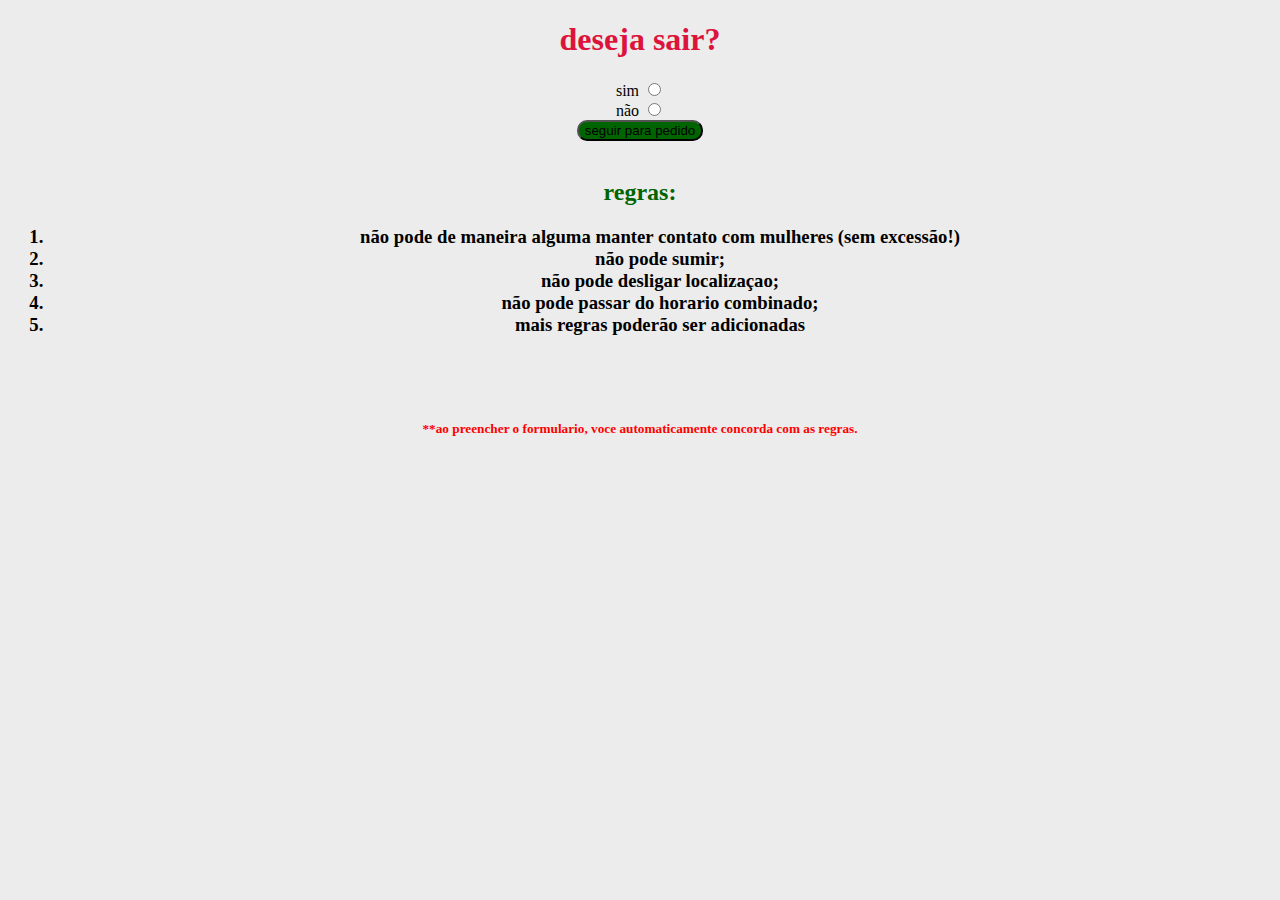
<file: index.html>
<!DOCTYPE html>
<html lang="en">
<head>
    <meta charset="UTF-8">
    <meta name="viewport" content="width=device-width, initial-scale=1.0">
    <title>Document</title>
    <link rel="stylesheet" href="grauu.css">
</head>
<body>
    <h1>deseja sair?</h1>
    <form action="name">
        <label for="ol">sim</label>
     <input type="radio" name="opcao" value="sim"><br>
     <label for="name">não</label>
        <input type="radio" name="opcao" value="nao">
     
    
    </form>



    <a href="formulario.html">
        <button>seguir para pedido</button><br><br>
    </a>
    <h2>regras:</h2>
    <h3>
        <ol>
            <li>não pode de maneira alguma manter contato com mulheres (sem excessão!)</li>
            <li>não pode sumir;</li>
            <li>não pode desligar localizaçao;</li>
            <li>não pode passar do horario combinado;</li>
            <li>mais regras poderão ser adicionadas</li>
        </ol><br><br>
        <h5>**ao preencher o formulario, voce automaticamente concorda com as regras.</h5>
    </h3>

</body>
</html>
</file>
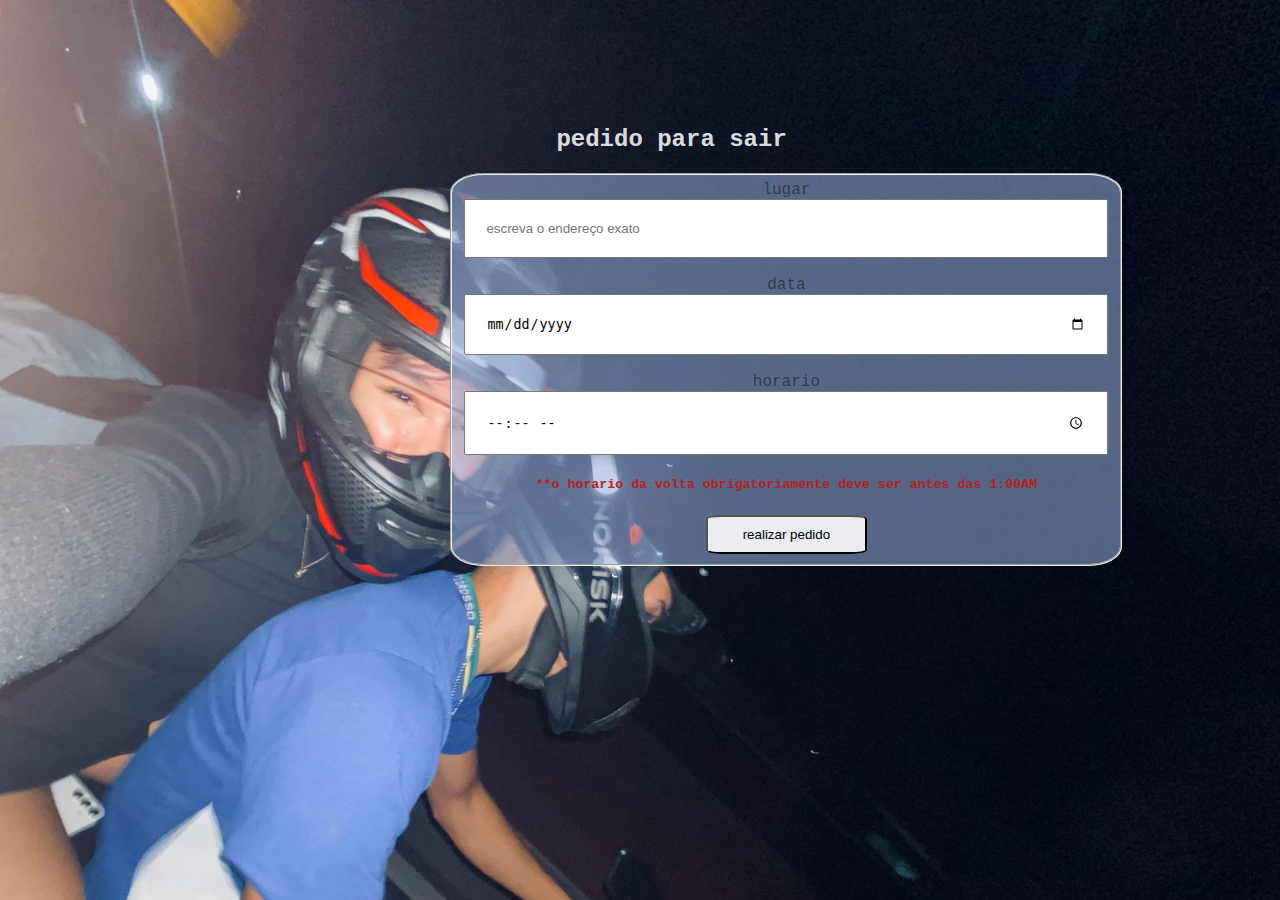
<file: formulario.html>
<!DOCTYPE html>
<html lang="en">
<head>
    <meta charset="UTF-8">
    <meta name="viewport" content="width=for, initial-scale=1.0">
    <title>Document</title>
    <link rel="stylesheet" href="grau.css">
</head>
<body>
    
    <h2>pedido para sair</h2>
    <form "">
        <fieldset>
        <label for="name">lugar</label>
        <input type="text" name="lugar" placeholder="escreva o endereço exato"><br><br>
        <label for="name">data</label>
        <input type="date" name="horario" placeholder="qual dia voce deseja sair?"><br><br>
        <label for="name">horario</label>
        <input type="time">
        <h5>**o horario da volta obrigatoriamente deve ser antes das 1:00AM</h5>
        <button type="submit">realizar pedido</button>
    </fieldset>
        
    </form>
</body>
</html>
</file>
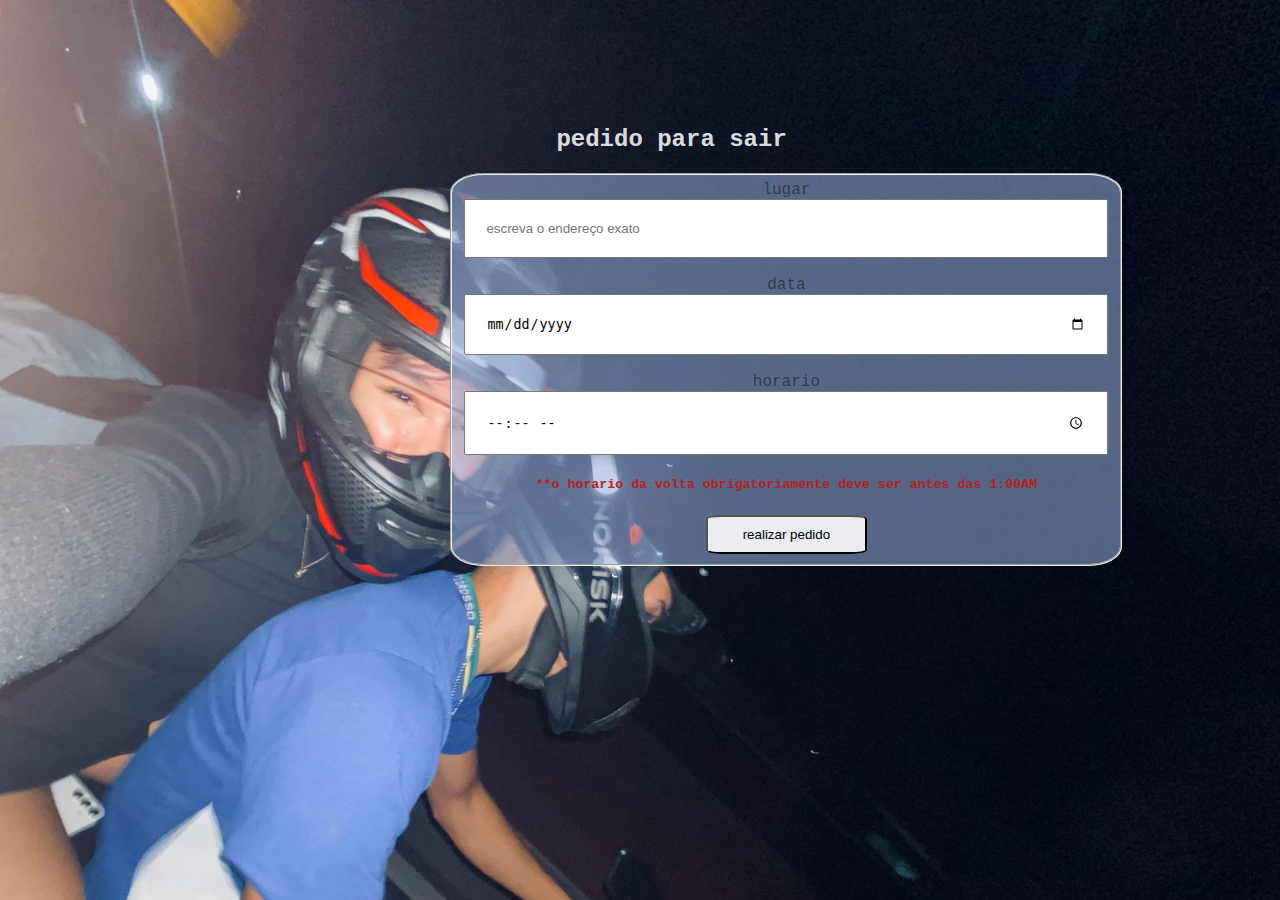
<file: grau.html>
<!DOCTYPE html>
<html lang="en">
<head>
    <meta charset="UTF-8">
    <meta name="viewport" content="width=for, initial-scale=1.0">
    <title>Document</title>
    <link rel="stylesheet" href="grau.css">
</head>
<body>
    
    <h2>pedido para sair</h2>
    <form "">
        <fieldset>
        <label for="name">lugar</label>
        <input type="text" name="lugar" placeholder="escreva o endereço exato"><br><br>
        <label for="name">data</label>
        <input type="date" name="horario" placeholder="qual dia voce deseja sair?"><br><br>
        <label for="name">horario</label>
        <input type="time">
        <h5>**o horario da volta obrigatoriamente deve ser antes das 1:00AM</h5>
        <button type="submit">realizar pedido</button>
    </fieldset>
        
    </form>
</body>
</html>
</file>
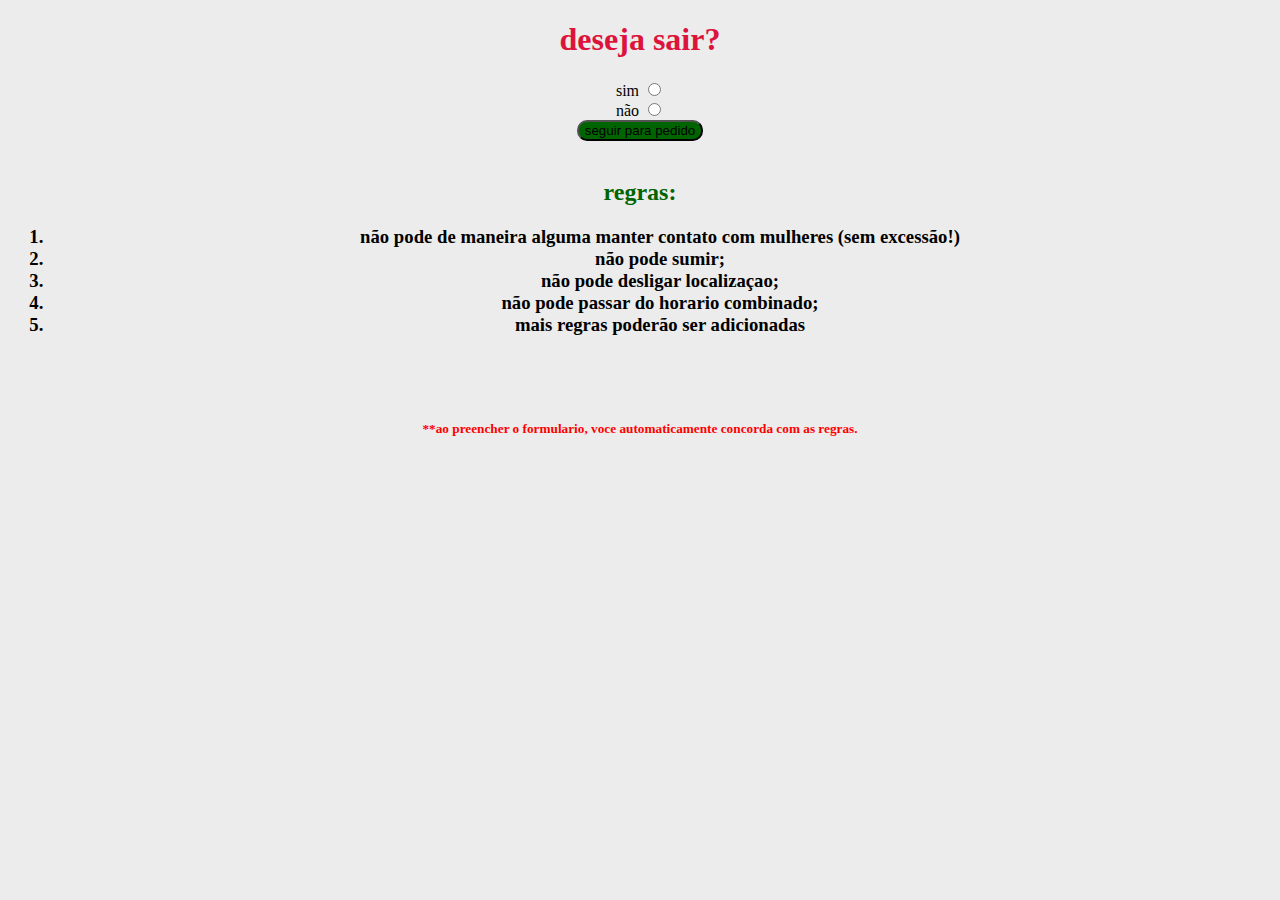
<file: grauu.html>
<!DOCTYPE html>
<html lang="en">
<head>
    <meta charset="UTF-8">
    <meta name="viewport" content="width=device-width, initial-scale=1.0">
    <title>Document</title>
    <link rel="stylesheet" href="grauu.css">
</head>
<body>
    <h1>deseja sair?</h1>
    <form action="name">
        <label for="ol">sim</label>
     <input type="radio" name="opcao" value="sim"><br>
     <label for="name">não</label>
        <input type="radio" name="opcao" value="nao">
     
    
    </form>



    <a href="grau.html">
        <button>seguir para pedido</button><br><br>
    </a>
    <h2>regras:</h2>
    <h3>
        <ol>
            <li>não pode de maneira alguma manter contato com mulheres (sem excessão!)</li>
            <li>não pode sumir;</li>
            <li>não pode desligar localizaçao;</li>
            <li>não pode passar do horario combinado;</li>
            <li>mais regras poderão ser adicionadas</li>
        </ol><br><br>
        <h5>**ao preencher o formulario, voce automaticamente concorda com as regras.</h5>
    </h3>

</body>
</html>
</file>
<file: grauu.css>
body{
    text-align: center;
    background-color: rgb(236, 236, 236);
}

h1{
    color: crimson;

}
h2{
    color: rgb(0, 100, 0);
}
button{
    background-color: darkgreen;
    border-radius: 10px;
}
button :hover{
   transition: 1s;
   background-color:chartreuse ;
}
h3{
    color: rgb(0, 0, 0);
}
h5{
    color: red;
}
</file>
<file: grau.css>
input{
    padding: 20px;
    width: 600px;
}
body{
    font-family: 'Courier New', Courier, monospace;
    text-align: center;
    background-image: url(LOLOGAY.jfif)  ;
    background-repeat: no-repeat;
    background-size: cover;

    
    
    

}
h2{
    color: rgba(255, 255, 255, 0.87);
   margin-top: 10%;
   margin-left: 5%;
}
h5{
    color: firebrick;
}
label{
    color: rgba(14, 15, 15, 0.541);
    
}
button{
    background-color: rgba(255, 255, 255, 0.877);
    border-radius: 10%;
    width: 25%;
    padding: 10px;
    cursor: pointer;
}

button:hover{
    transition: 1s;
    background-color: rgb(231, 45, 45);
}
fieldset{
    width: 10%;
    margin-left: 35%;
    background-color: rgba(152, 177, 223, 0.548);
    border-radius: 5%;
    
    
}
</file>
